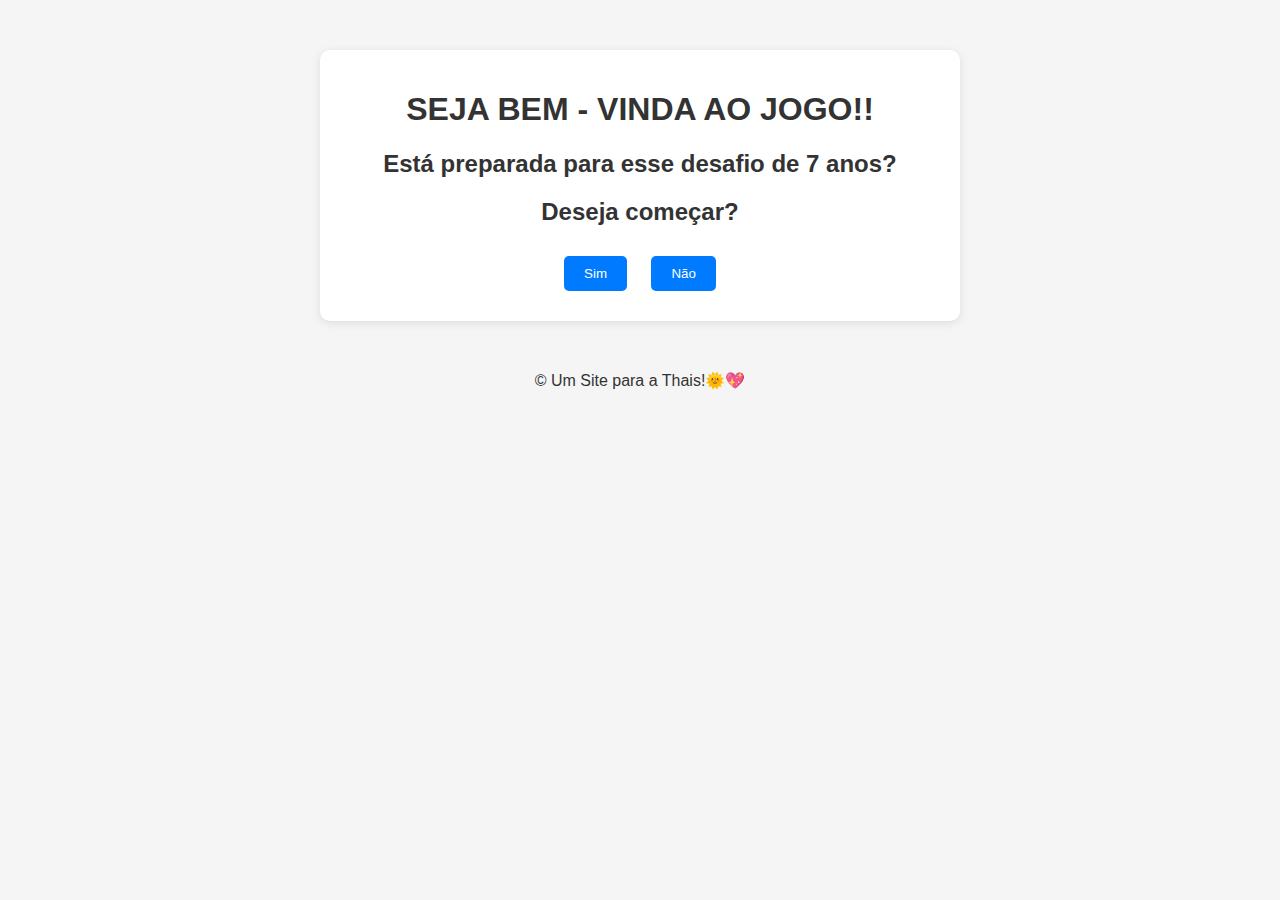
<file: index.html>
<!DOCTYPE html>
<html lang="pt-BR">

<head>
  <meta charset="UTF-8">
  <meta name="viewport" content="width=device-width, initial-scale=1.0">
  <link rel="stylesheet" href="style.css">
  <link rel="icon" href="icone_casal.png " type="icone_casal">
  <title>Jogo de 7 Anos</title>
</head>

<body>
  <div class="container">
    <h1>SEJA BEM - VINDA AO JOGO!!</h1>
    <h2>Está preparada para esse desafio de 7 anos?</h2>
    <h2>Deseja começar?</h2><input class="botao" id="botao" type="button" value="Sim">
    <input class="botao" type="button" value="Não">
  </div>

  <footer id="footer">&copy; Um Site para a Thais!</footer>
  <script src="script.js"></script>
</body>

</html>
</file>
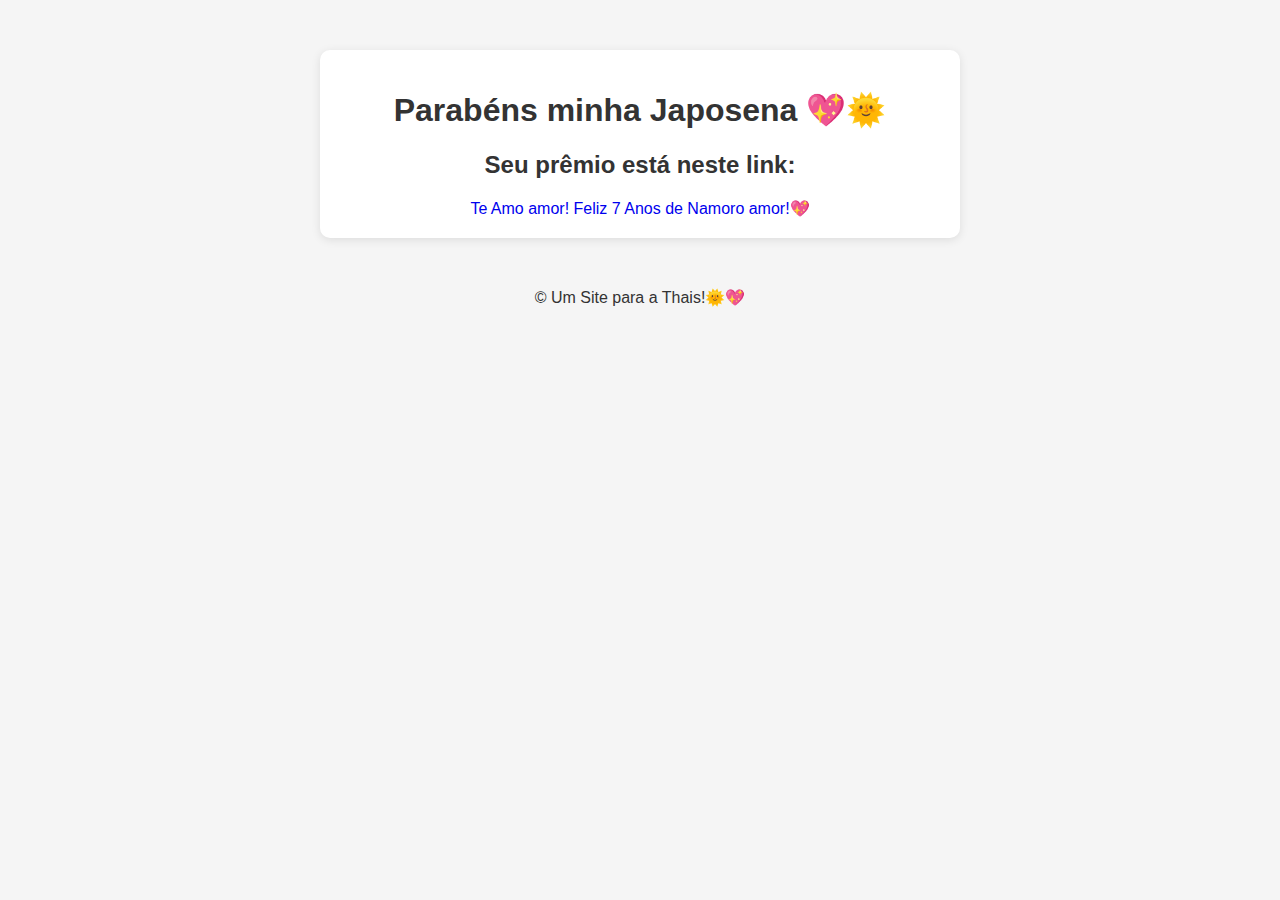
<file: fim.html>
<!DOCTYPE html>
<html lang="pt-BR">

<head>
  <meta charset="UTF-8">
  <meta name="viewport" content="width=device-width, initial-scale=1.0">
  <link rel="stylesheet" href="style.css">
  <link rel="icon" href="icone_casal.png " type="icone_casal">
  <title>Fim</title>
</head>

<body>
  <div class="container">
    <h1 id="emoji">Parabéns minha Japosena </h1>
    <h2>Seu prêmio está neste link:</h2>
    <a href="https://youtube.com/shorts/aWMYtgYAQUw" id="link">Te Amo amor! Feliz 7 Anos de Namoro amor!</a>
  </div>

  <footer id="footer">&copy; Um Site para a Thais!</footer>

  <script>
    let sol = document.getElementById("emoji")
    let cor = document.getElementById("link");
    cor.innerHTML += `\u{1F496}`
    sol.innerHTML += `\u{1F496}`
    sol.innerHTML += `\u{1F31E}`;

    let footer = document.getElementById("footer");
    footer.innerHTML += `\u{1F31E}`;
    footer.innerHTML += `\u{1F496}`;

  </script>
</body>

</html>
</file>
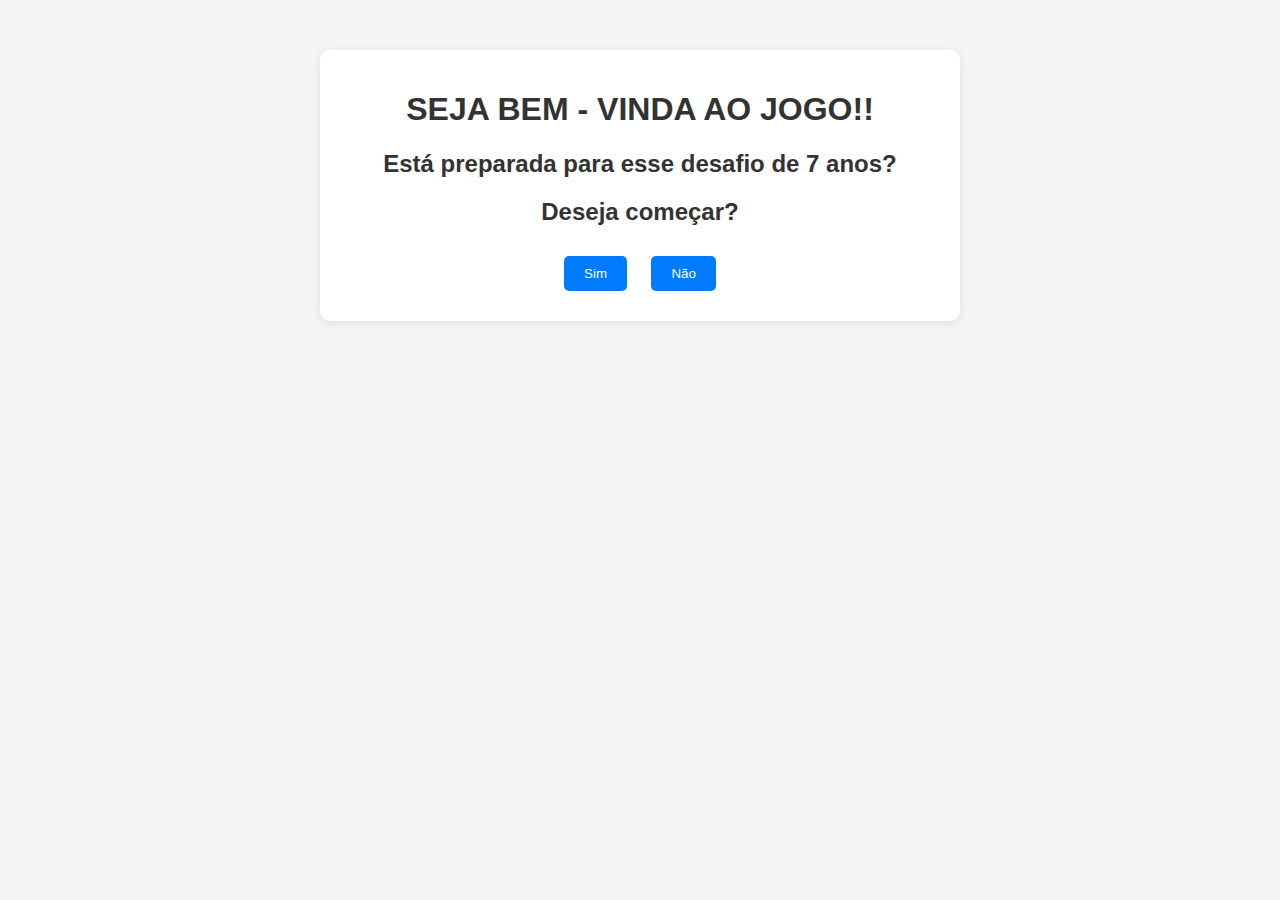
<file: interface.html>
<!DOCTYPE html>
<html lang="pt-BR">

<head>
  <meta charset="UTF-8">
  <meta name="viewport" content="width=device-width, initial-scale=1.0">
  <link rel="stylesheet" href="style.css">
  <title>Jogo de 7 Anos</title>
</head>

<body>
  <div class="container">
    <h1>SEJA BEM - VINDA AO JOGO!!</h1>
    <h2>Está preparada para esse desafio de 7 anos?</h2>
    <h2>Deseja começar?</h2><input class="botao" id="botao" type="button" value="Sim">
    <input class="botao" type="button" value="Não">
  </div>

  <footer></footer>
  <script src="script.js"></script>
</body>

</html>
</file>
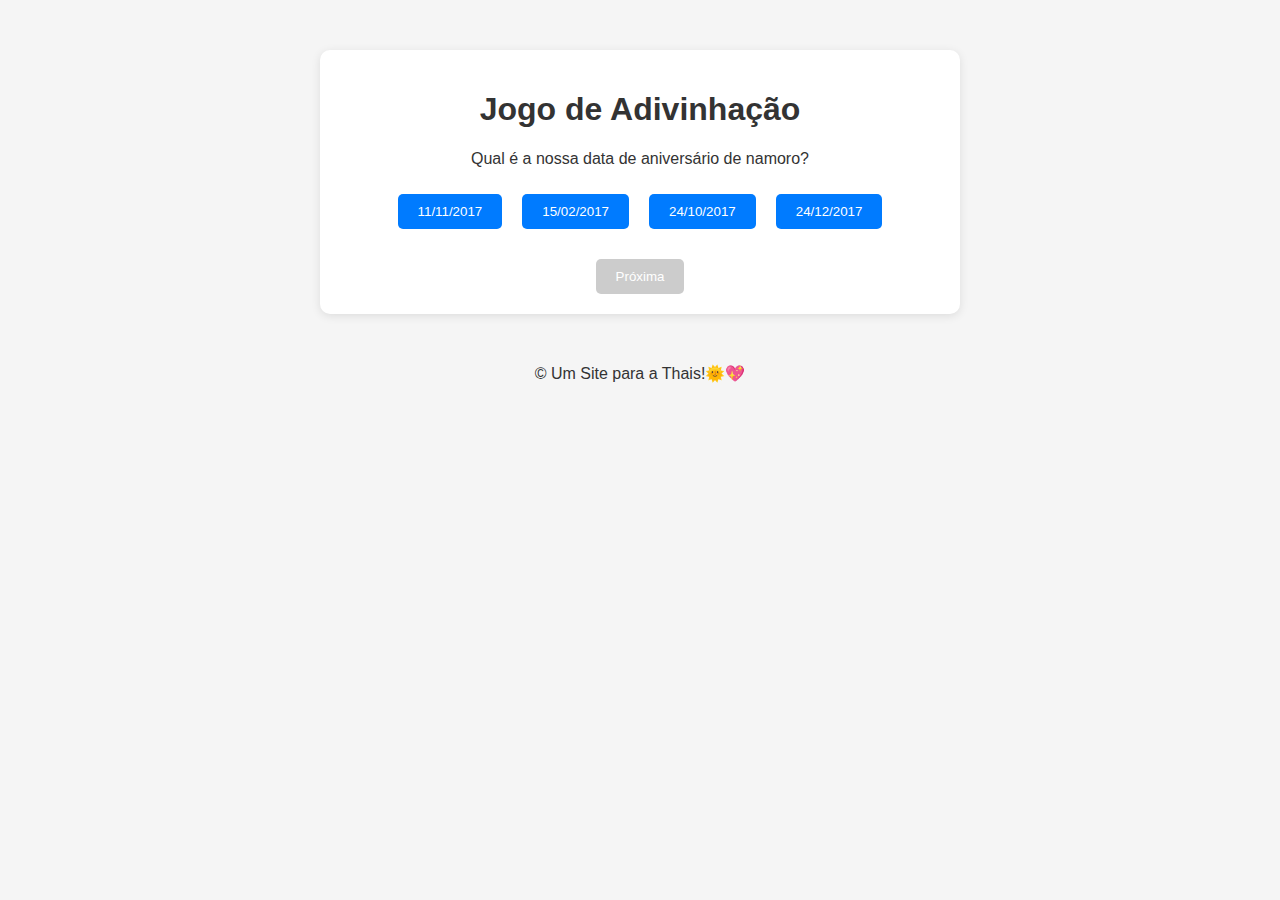
<file: perguntas.html>
<!DOCTYPE html>
<html lang="pt-BR">

<head>
  <meta charset="UTF-8">
  <meta name="viewport" content="width=device-width, initial-scale=1.0">
  <link rel="stylesheet" href="style.css">
  <link rel="icon" href="icone_casal.png " type="icone_casal">
  <title>Perguntas</title>
</head>

<body>
  <div class="container">
    <h1>Jogo de Adivinhação</h1>
    <div id="question-area"></div>
    <p id="question-text">Carregando a Pergunta...</p>

    <div id="options-area">

    </div>
    <button type="button" id="next-button" disabled>Próxima</button>
  </div>

  <footer id="footer">&copy; Um Site para a Thais!</footer>

  <script src="scriptPerg.js"></script>
</body>

</html>
</file>
<file: style.css>
body {
  font-family: Arial, sans-serif;
  text-align: center;
  background-color: #f5f5f5;
  color: #333;
}

.container {
  max-width: 600px;
  margin: 50px auto;
  padding: 20px;
  background: #fff;
  border-radius: 10px;
  box-shadow: 0 2px 10px rgba(0, 0, 0, 0.1);
}

#question-area {
  margin-bottom: 20px;
}

#options-area button {
  display: inline-block;
  margin: 10px 10px;
  padding: 10px 20px;
  background-color: #007bff;
  color: white;
  border: none;
  border-radius: 5px;
  cursor: pointer;
}

#options-area button:hover {
  background-color: #0056b3;
}

#next-button {
  margin-top: 20px;
  padding: 10px 20px;
  background-color: #28a745;
  color: white;
  border: none;
  border-radius: 5px;
  cursor: pointer;
}

#next-button:disabled {
  background-color: #ccc;
  cursor: not-allowed;
}

.botao {
  display: inline-block;
  margin: 10px 10px;
  padding: 10px 20px;
  background-color: #007bff;
  color: white;
  border: none;
  border-radius: 5px;
  cursor: pointer;
}

#link {
  text-decoration: none;
  font-family: Arial, Helvetica, sans-serif;
}
</file>
